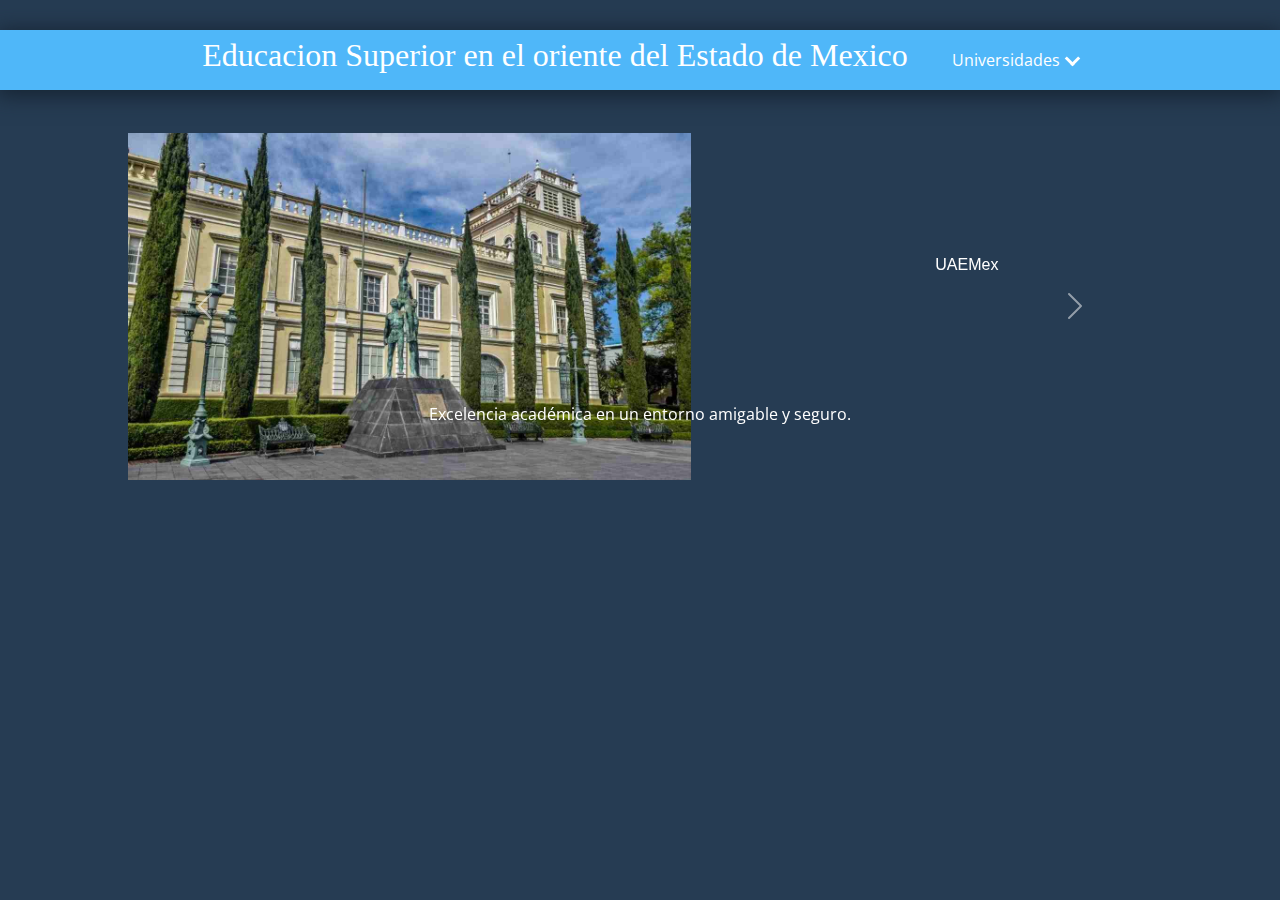
<file: index.html>
<!DOCTYPE html>
<html lang="en">
<head>
    <meta charset="UTF-8">
    <meta name="viewport" content="width=device-width, initial-scale=1.0">
    <title>Universidades Oriente Estado de Mexico</title>
    <link rel="stylesheet" href="css/estilos.css">
    <link rel="stylesheet" href="css/bootstrap.css">
    <link rel="stylesheet" href="css/menu.css">
</head>
<body>
  

  <nav>
    <ul>
        <li><a href="index.html"><h2>Educacion Superior en el oriente del Estado de Mexico</h2></a></li>
        <li><a href="#">Universidades<i class="down"></i></a>
            <ul>
                <li><a href="uaemex.html">UAEMex</a></li>
                <li><a href="upn.html">UPN</a></li>
                <li><a href="azteca.html">AZTECA</a></li>
                <li><a href="upem.html">UPEM</a></li>
            </ul>    
        </li>
        
    </ul>
</nav>

    
  <!-- Carrusel de imágenes -->
  <section class="contenido">
    <div id="myCarousel" class="carousel slide" data-ride="carousel" >
      <ol class="carousel-indicators">
        <li data-target="#myCarousel" data-slide-to="0" class="active"></li>
        <li data-target="#myCarousel" data-slide-to="1"></li>
        <li data-target="#myCarousel" data-slide-to="2"></li>
      </ol>
      <div class="carousel-inner">
        <div class="carousel-item active">
          <img src="css/uaemex.jpg" alt="Imagen 1">
          <div class="carousel-caption">
            <h3>UAEMex</h3>
            <p>Excelencia académica en un entorno amigable y seguro.</p>
          </div>
        </div>
        <div class="carousel-item">
          <img src="css/upn.png" alt="Imagen 2">
          <div class="carousel-caption">
            <h3>UPN</h3>
            <p>Profesionales comprometidos con el éxito de cada alumno.</p>
          </div>
        </div>
        <div class="carousel-item">
          <img src="css/universidadAzteca.jpg" alt="Imagen 3">
          <div class="carousel-caption">
            <h3>Universidad Azteca</h3>
            <p>"Por un Mexico Trascendente"</p>
          </div>
        </div>
        <div class="carousel-item">
          <img src="css/upqm.jpg" alt="Imagen 4">
          <div class="carousel-caption">
            <h3>Actividades extracurriculares</h3>
            <p>Amplia variedad de actividades para el desarrollo integral de los estudiantes.</p>
          </div>
        </div>
      </div>
      <a class="carousel-control-prev" href="#myCarousel" data-slide="prev">
        <span class="carousel-control-prev-icon"></span>
      </a>
      <a class="carousel-control-next" href="#myCarousel" data-slide="next">
        <span class="carousel-control-next-icon"></span>
      </a>
    </div>
  
  </section>


    <script src="https://code.jquery.com/jquery-3.5.1.slim.min.js"></script>
    <script src="https://cdn.jsdelivr.net/npm/@popperjs/core@2.5.4/dist/umd/popper.min.js"></script>
    <script src="https://stackpath.bootstrapcdn.com/bootstrap/4.5.2/js/bootstrap.min.js"></script>

</body>
</html>
</file>
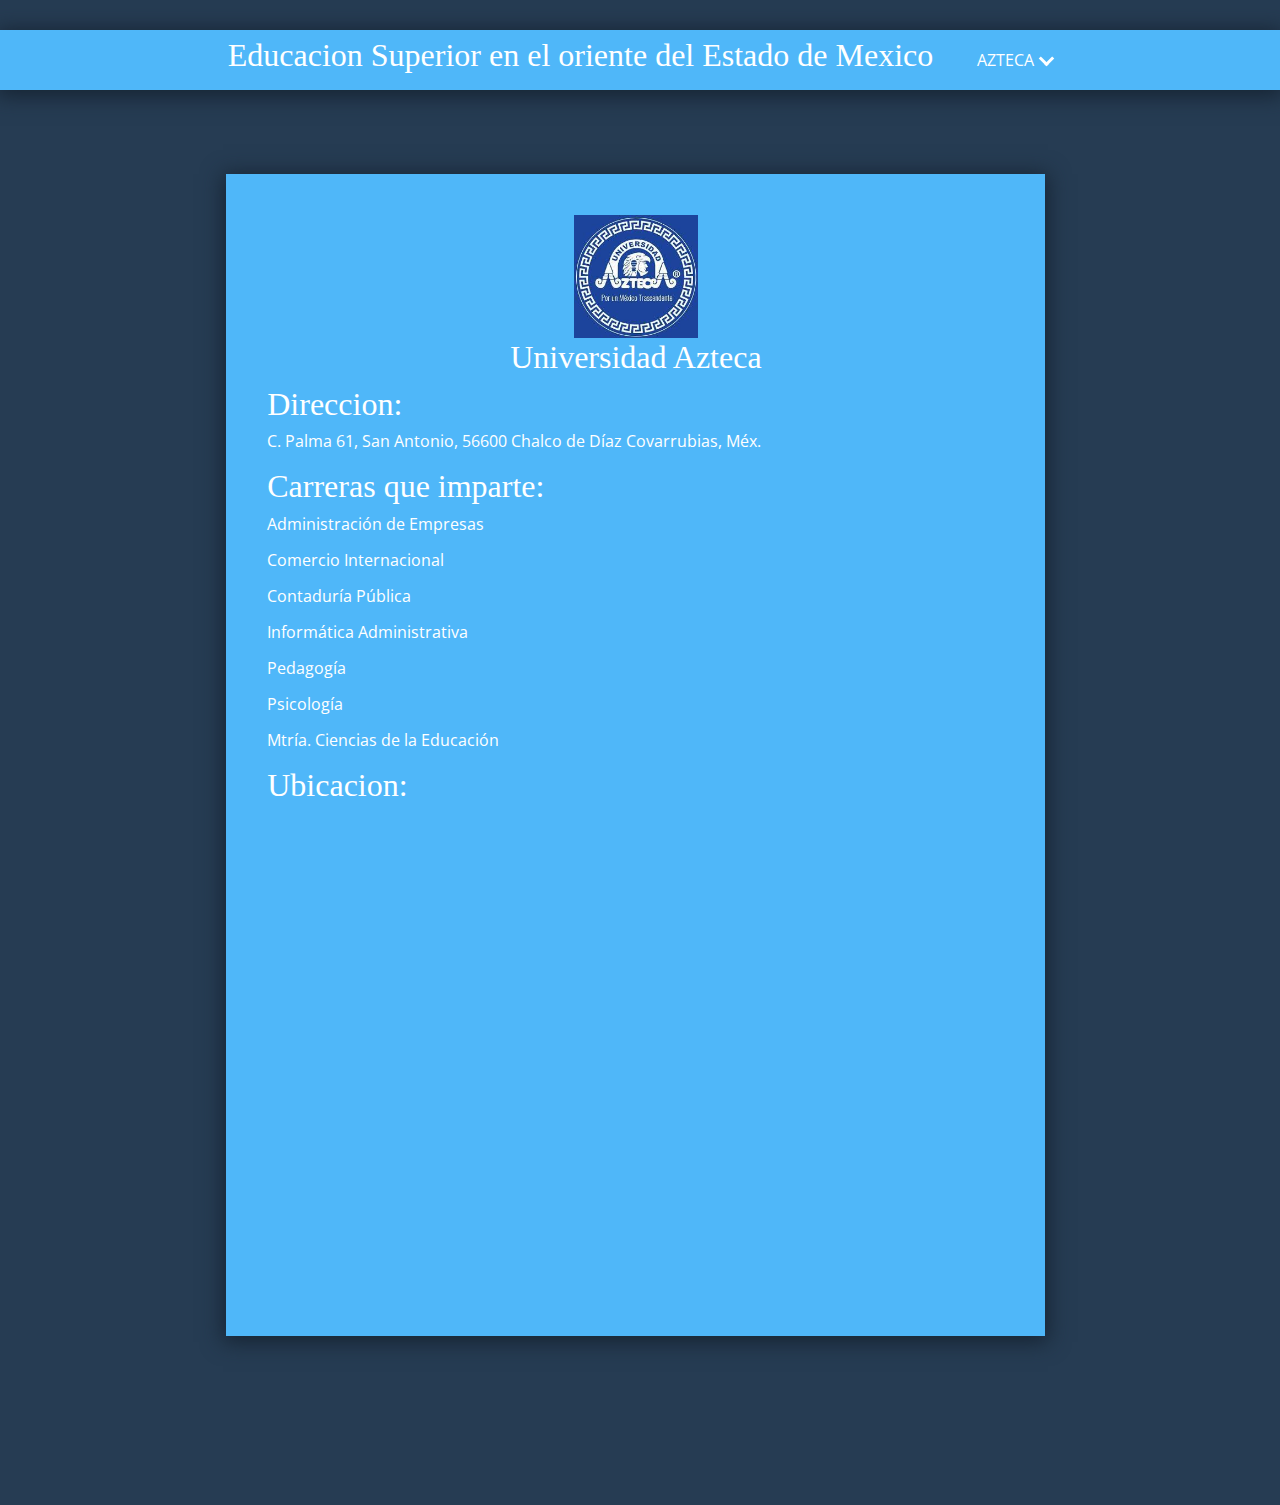
<file: azteca.html>
<!DOCTYPE html>
<html lang="en">
<head>
    <meta charset="UTF-8">
    <meta name="viewport" content="width=device-width, initial-scale=1.0">
    <title>AZTECA</title>
    <link rel="stylesheet" href="css/estilos.css">
    <link rel="stylesheet" href="css/bootstrap.css">
    <link rel="stylesheet" href="css/menu.css">
</head>
<body>
    <nav>
        <ul>
            <li><a href="index.html"><h2>Educacion Superior en el oriente del Estado de Mexico</h2></a></li>
            <li><a href="#">AZTECA<i class="down"></i></a>
                <ul>
                    <li><a href="uaemex.html">UAEMex</a></li>
                    <li><a href="upn.html">UPN</a></li>
                    <li><a href="azteca.html">AZTECA</a></li>
                    <li><a href="upem.html">UPEM</a></li>
                </ul>    
            </li>
        </ul>
    </nav>
    <section class="contenido">
        <div id="centro">
            <nav id="meni">
                <ul>
                    <li><img src="css/logoazteca.jpg" alt="" ></li> <br>
                    <li><h2>Universidad Azteca</h2></li>
                </ul>
                <ul>
                    <h2>Direccion:</h2>
                    <p>C. Palma 61, San Antonio, 56600 Chalco de Díaz Covarrubias, Méx.</p>
                    
                </ul>
                <ul>
                    <h2>Carreras que imparte:</h2>
                    <p>Administración de Empresas</p>
                    <p>Comercio Internacional</p>
                    <p>Contaduría Pública</p>
                    <p>Informática Administrativa</p>
                    <p>Pedagogía</p>
                    <p>Psicología</p>
                    <p>Mtría. Ciencias de la Educación</p>
                </ul>
                <h2>Ubicacion:</h2>
                <iframe class="mapa" src="https://www.google.com/maps/embed?pb=!1m14!1m8!1m3!1d124561.18181963837!2d-98.92986512407741!3d19.26217767174771!3m2!1i1024!2i768!4f13.1!3m3!1m2!1s0x85ce1c182d66302f%3A0x9b470be93c990429!2sUniversidad%20Azteca!5e0!3m2!1ses-419!2smx!4v1695090604039!5m2!1ses-419!2smx" width="600" height="450" style="border:0;" allowfullscreen="" loading="lazy" referrerpolicy="no-referrer-when-downgrade"></iframe>
            </nav>
            
            
        </div>
    </section>
    
</body>
</html>
</file>
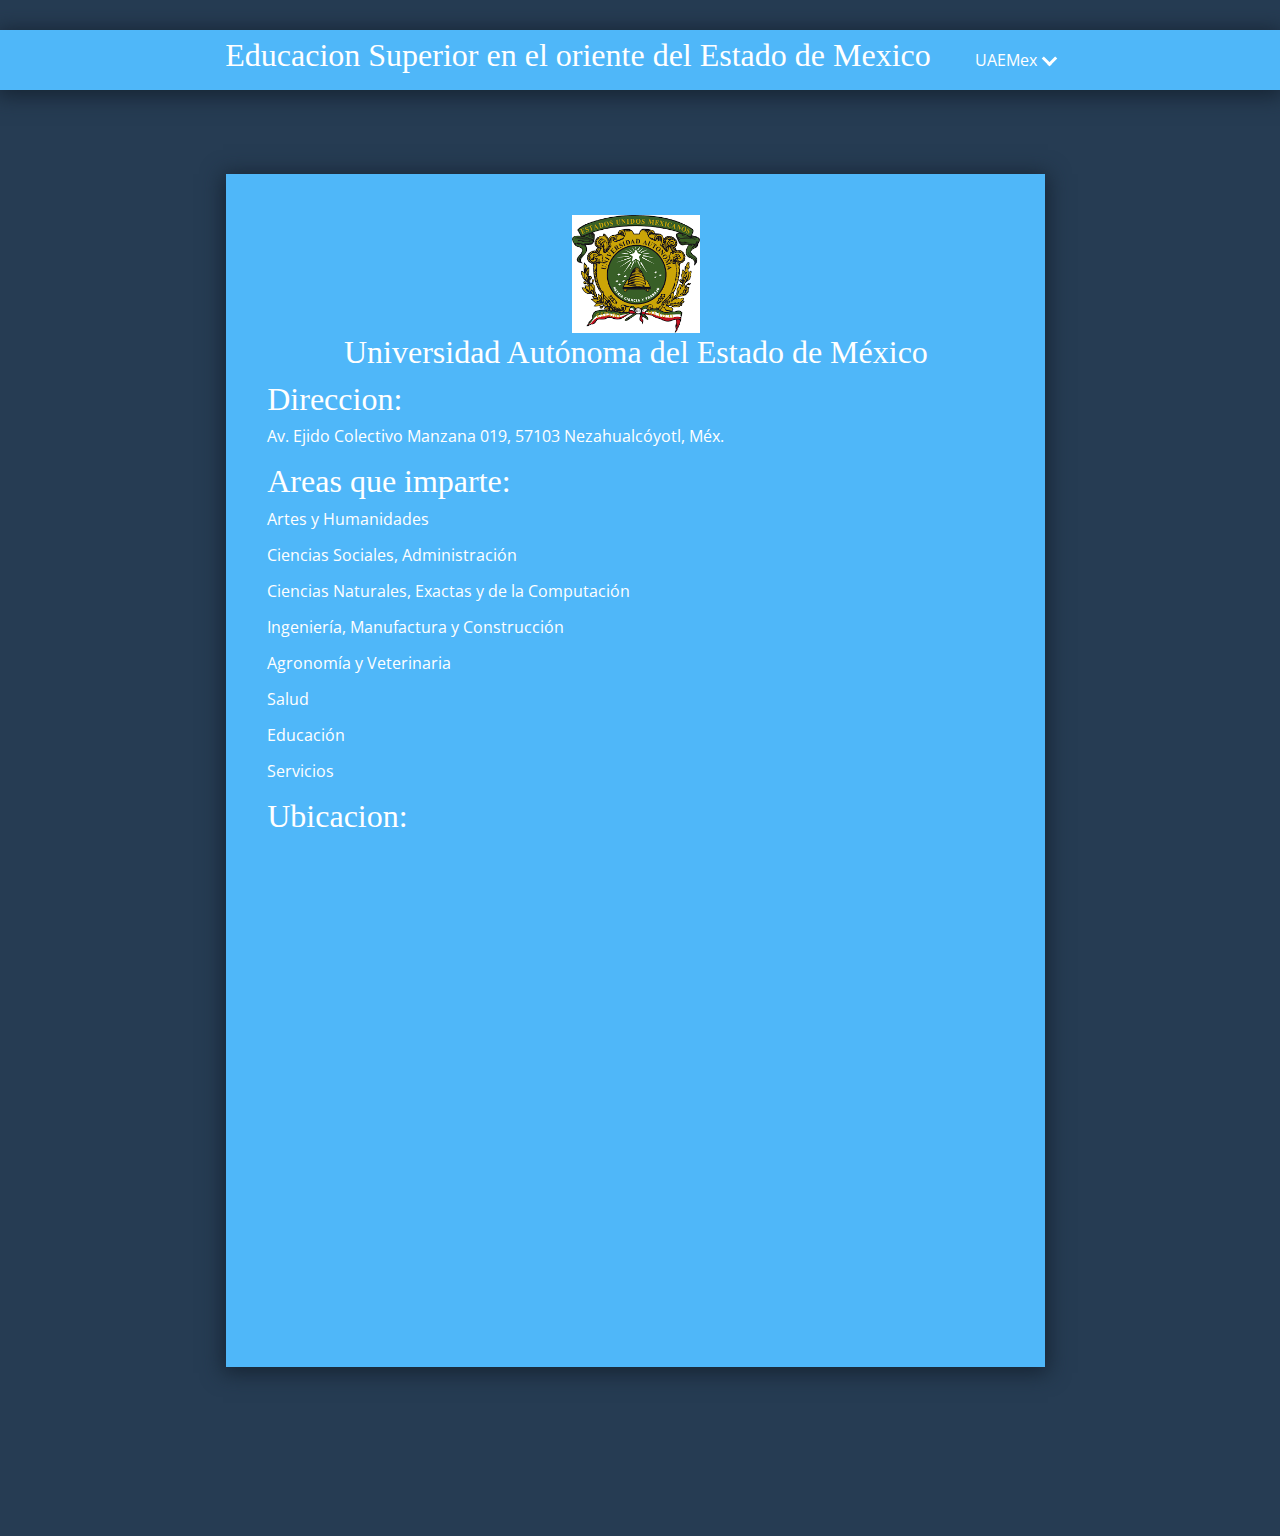
<file: uaemex.html>
<!DOCTYPE html>
<html lang="en">
<head>
    <meta charset="UTF-8">
    <meta name="viewport" content="width=device-width, initial-scale=1.0">
    <title>UAEMex</title>
    <link rel="stylesheet" href="css/estilos.css">
    <link rel="stylesheet" href="css/bootstrap.css">
    <link rel="stylesheet" href="css/menu.css">
</head>
<body>
    <nav>
        <ul>
            <li><a href="index.html"><h2>Educacion Superior en el oriente del Estado de Mexico</h2></a></li>
            <li><a href="#">UAEMex<i class="down"></i></a>
                <ul>
                    <li><a href="uaemex.html">UAEMex</a></li>
                    <li><a href="upn.html">UPN</a></li>
                    <li><a href="azteca.html">AZTECA</a></li>
                    <li><a href="upem.html">UPEM</a></li>
                </ul>    
            </li>
        </ul>
    </nav>
    <section class="contenido">
        <div id="centro">
            <nav id="meni">
                <ul>
                    <li><img src="css/logouaemex.png" alt="" ></li> <br>
                    <li><h2>Universidad Autónoma del Estado de México</h2></li>
                </ul>
                <ul>
                    <h2>Direccion:</h2>
                    <p>Av. Ejido Colectivo Manzana 019, 57103 Nezahualcóyotl, Méx.</p>
                    
                </ul>
                <ul>
                    <h2>Areas que imparte:</h2>
                    <p>Artes y Humanidades</p>
                    <p>Ciencias Sociales, Administración</p>
                    <p>Ciencias Naturales, Exactas y de la Computación</p>
                    <p>Ingeniería, Manufactura y Construcción</p>
                    <p>Agronomía y Veterinaria</p>
                    <p>Salud</p>
                    <p>Educación</p>
                    <p>Servicios</p>
                </ul>
                <h2>Ubicacion:</h2>
                <iframe class="mapa" src="https://www.google.com/maps/embed?pb=!1m14!1m8!1m3!1d15051.092173692226!2d-98.9885759!3d19.4222097!3m2!1i1024!2i768!4f13.1!3m3!1m2!1s0x85d1e36a2ec28de7%3A0x535a359311cee020!2sUAEM%3A%20Campus%20Chimalhuacan!5e0!3m2!1ses-419!2smx!4v1695089427469!5m2!1ses-419!2smx" width="600" height="450" style="border:0;" allowfullscreen="" loading="lazy" referrerpolicy="no-referrer-when-downgrade"></iframe>
            </nav>
            
            
        </div>
    </section>
    
</body>
</html>
</file>
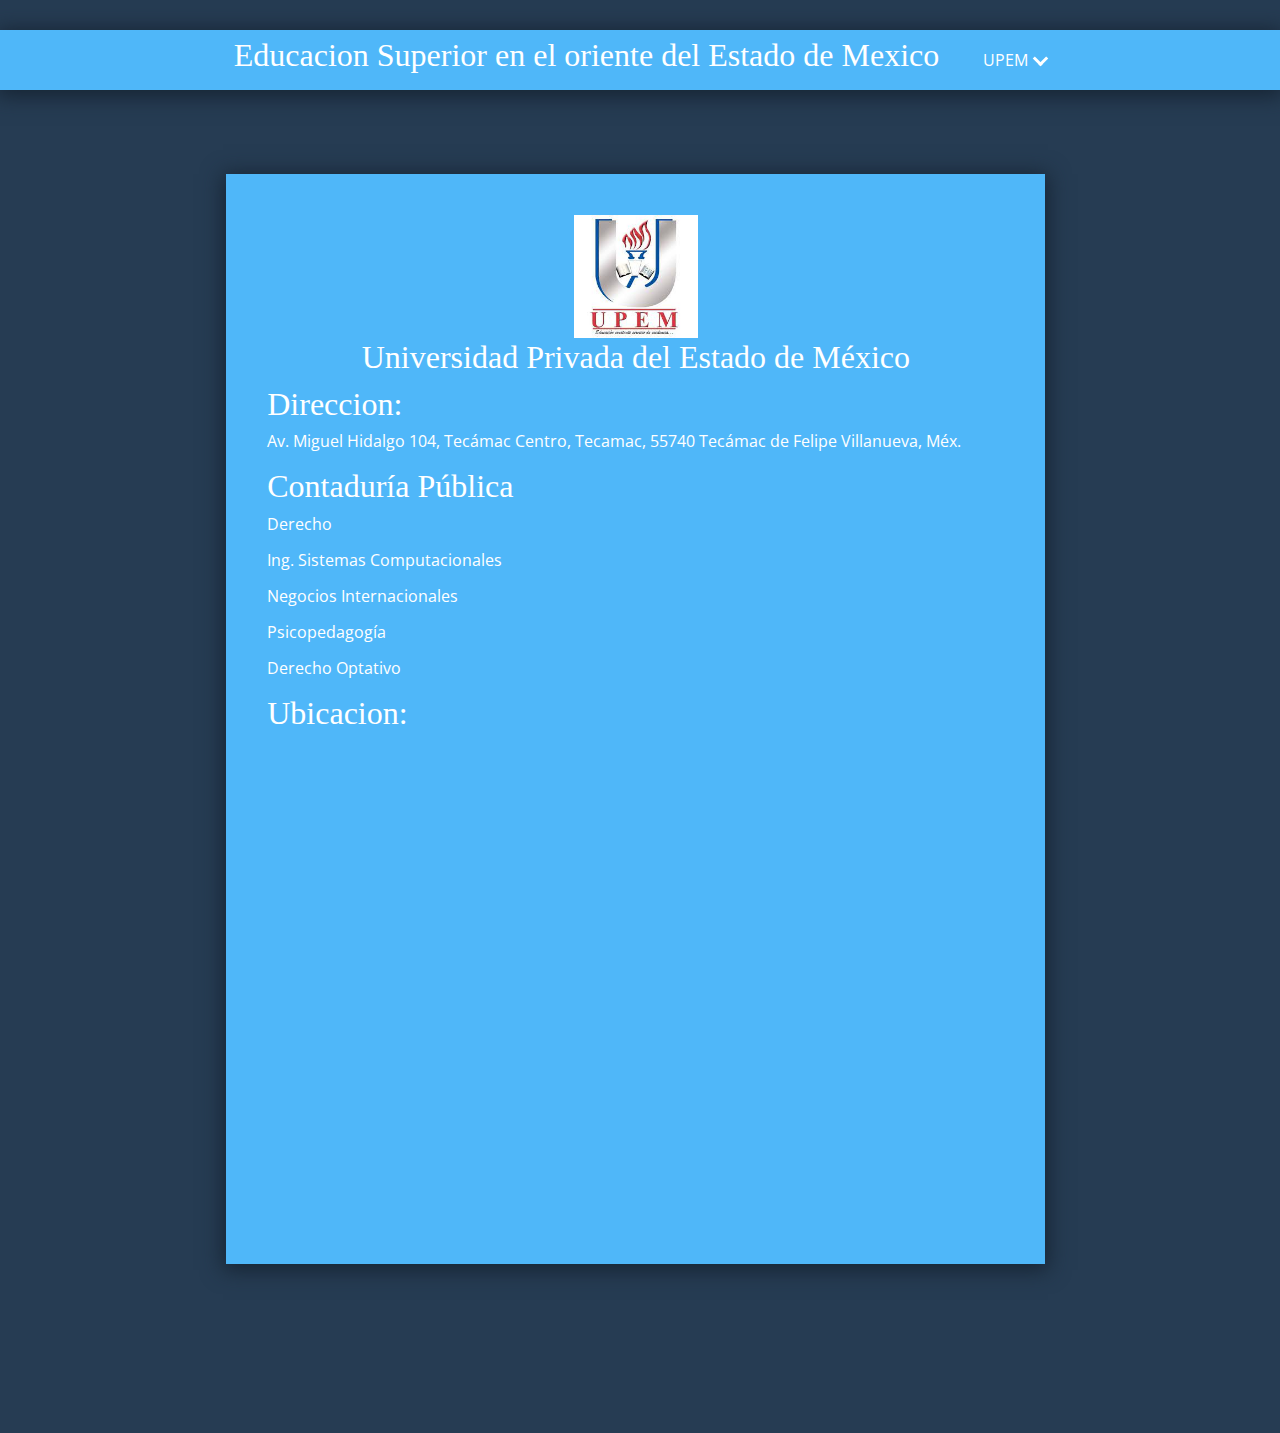
<file: upem.html>
<!DOCTYPE html>
<html lang="en">
<head>
    <meta charset="UTF-8">
    <meta name="viewport" content="width=device-width, initial-scale=1.0">
    <title>UPEM</title>
    <link rel="stylesheet" href="css/estilos.css">
    <link rel="stylesheet" href="css/bootstrap.css">
    <link rel="stylesheet" href="css/menu.css">
</head>
<body>
    <nav>
        <ul>
            <li><a href="index.html"><h2>Educacion Superior en el oriente del Estado de Mexico</h2></a></li>
            <li><a href="#">UPEM<i class="down"></i></a>
                <ul>
                    <li><a href="uaemex.html">UAEMex</a></li>
                    <li><a href="upn.html">UPN</a></li>
                    <li><a href="azteca.html">AZTECA</a></li>
                    <li><a href="upem.html">UPEM</a></li>
                </ul>    
            </li>
        </ul>
    </nav>
    <section class="contenido">
        <div id="centro">
            <nav id="meni">
                <ul>
                    <li><img src="css/LOGOUPEM.jpg" alt="" ></li> <br>
                    <li><h2>Universidad Privada del Estado de México</h2></li>
                </ul>
                <ul>
                    <h2>Direccion:</h2>
                    <p>Av. Miguel Hidalgo 104, Tecámac Centro, Tecamac, 55740 Tecámac de Felipe Villanueva, Méx.</p>
                    
                </ul>
                <ul>
                    <h2>Contaduría Pública</h2>
                    <p>Derecho</p>
                    <p>Ing. Sistemas Computacionales</p>
                    <p>Negocios Internacionales</p>
                    <p>Psicopedagogía</p>
                    <p>Derecho Optativo</p>
                </ul>
                <h2>Ubicacion:</h2>
                <iframe class="mapa" src="https://www.google.com/maps/embed?pb=!1m14!1m8!1m3!1d15024.444679529735!2d-98.9699725!3d19.7078906!3m2!1i1024!2i768!4f13.1!3m3!1m2!1s0x85d21e469c858bb1%3A0x8464f811ac0fb6f3!2sUniversidad%20Privada%20del%20Estado%20de%20M%C3%A9xico!5e0!3m2!1ses-419!2smx!4v1695090992543!5m2!1ses-419!2smx" width="600" height="450" style="border:0;" allowfullscreen="" loading="lazy" referrerpolicy="no-referrer-when-downgrade"></iframe>
            </nav>
            
            
        </div>
    </section>
    
</body>
</html>
</file>
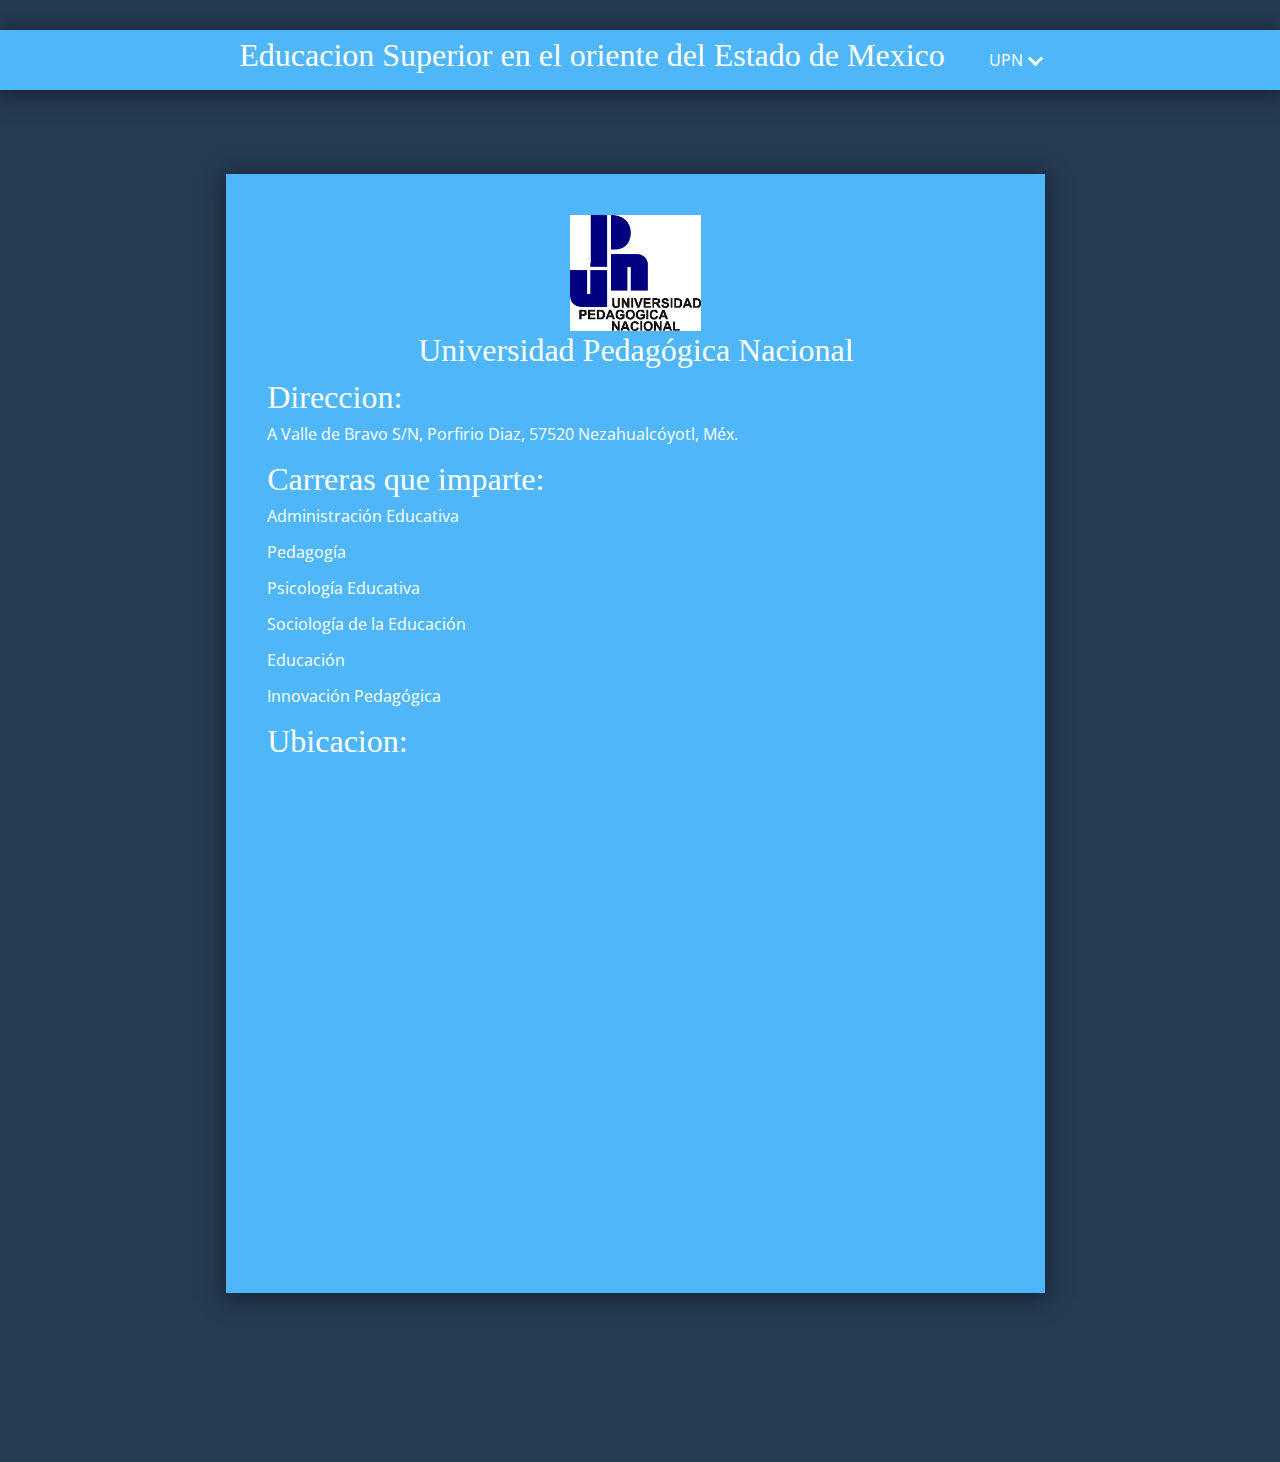
<file: upn.html>
<!DOCTYPE html>
<html lang="en">
<head>
    <meta charset="UTF-8">
    <meta name="viewport" content="width=device-width, initial-scale=1.0">
    <title>UPN</title>
    <link rel="stylesheet" href="css/estilos.css">
    <link rel="stylesheet" href="css/bootstrap.css">
    <link rel="stylesheet" href="css/menu.css">
</head>
<body>
    <nav>
        <ul>
            <li><a href="index.html"><h2>Educacion Superior en el oriente del Estado de Mexico</h2></a></li>
            <li><a href="#">UPN<i class="down"></i></a>
                <ul>
                    <li><a href="uaemex.html">UAEMex</a></li>
                    <li><a href="upn.html">UPN</a></li>
                    <li><a href="azteca.html">AZTECA</a></li>
                    <li><a href="upem.html">UPEM</a></li>
                </ul>    
            </li>
        </ul>
    </nav>
    <section class="contenido">
        <div id="centro">
            <nav id="meni">
                <ul>
                    <li><img src="css/logoupn.png" alt="" ></li> <br>
                    <li><h2>Universidad Pedagógica Nacional</h2></li>
                </ul>
                <ul>
                    <h2>Direccion:</h2>
                    <p>A Valle de Bravo S/N, Porfirio Diaz, 57520 Nezahualcóyotl, Méx.</p>
                    
                </ul>
                <ul>
                    <h2>Carreras que imparte:</h2>
                    <p>Administración Educativa</p>
                    <p>Pedagogía</p>
                    <p>Psicología Educativa</p>
                    <p>Sociología de la Educación</p>
                    <p>Educación</p>
                    <p>Innovación Pedagógica</p>
                </ul>
                <h2>Ubicacion:</h2>
                <iframe class="mapa" src="https://www.google.com/maps/embed?pb=!1m14!1m8!1m3!1d60212.8884613034!2d-99.05177988425291!3d19.399200683118103!3m2!1i1024!2i768!4f13.1!3m3!1m2!1s0x85d1fce780aa03ad%3A0xc2b1053aec197289!2sUniversidad%20Pedag%C3%B3gica%20Nacional%20152!5e0!3m2!1ses-419!2smx!4v1695090023931!5m2!1ses-419!2smx" width="600" height="450" style="border:0;" allowfullscreen="" loading="lazy" referrerpolicy="no-referrer-when-downgrade"></iframe>
            </nav>
            
            
        </div>
    </section>
    
</body>
</html>
</file>
<file: css/estilos.css>
.contenido{
    padding: 1% 5% 5% 5%;
    margin: 1% 5% 5% 5%;
    display: flexbox;
    
    
}
#centro{
    width: 80%;
}
img{
    width: 55%;
}

#meni{
    width: 100%;
    margin: 5% 7% 5% 12%;
    padding: 5% 5% 5% 5%;
}
h2{
    font-family: fantasy;
    text-align: left;
}
h3{
    text-align: justify;
    font-size: medium;
    font-family: 'Trebuchet MS', 'Lucida Sans Unicode', 'Lucida Grande', 'Lucida Sans', Arial, sans-serif;
}
ul p{
    text-align: left;
}

/* Mapa */
.mapa{
    padding: 2% 2% 2% 2%;
    margin: 2% 2% 2% 2%;
    width: 95%;
}
</file>
<file: css/menu.css>
/* CSS Document */

@import url(https://fonts.googleapis.com/css?family=Open+Sans);
@import url(https://fonts.googleapis.com/css?family=Bree+Serif);

body {
  background: #263c53;
  font-size:16px;
  line-height: 20px;
  color: #ffffff;
  word-wrap:break-word !important;
  font-family: 'Open Sans', sans-serif;
  }

a {
  color: #FFF;
}


#container {
  margin: 0 auto;
}

p {
  text-align: center;
}

nav {
  margin: 30px auto;
  background-color: #4fb7f9;
  box-shadow: 0px 3px 20px 3px #162433;
}

nav ul {
    padding: 0;
    margin: 0 auto;
    list-style: none;
    position: relative;
    text-align: center;
}
  
nav ul li {
  display:inline-block;
  background-color: #4fb7f9;
  }

nav a {
  display:block;
  padding:0 20px; 
  color:#FFF;
  font-size:16px;
  line-height: 60px;
  text-decoration:none;
}

nav a:hover { 
  background-color: #000000; 
}

/* Hide Dropdowns by Default */
nav ul ul {
  display: none;
  position: absolute; 
  top: 60px; /* the height of the main nav */
}
  
/* Display Dropdowns on Hover */
nav ul li:hover > ul {
  display:inherit;
}
  
/* Fisrt Tier Dropdown */
nav ul ul li {
  width:170px;
  float:none;
  display:list-item;
  position: relative;
}

/* Second, Third and more Tiers */
nav ul ul ul li {
  position: relative;
  top:-60px; 
  left:170px;
}

  
i {
    border: solid white;
    border-width: 0 3px 3px 0;
    display: inline-block;
    padding: 4px;
    margin: -7px 0 0px 7px;
    vertical-align: middle;
}

.right {
    transform: rotate(-45deg);
    -webkit-transform: rotate(-45deg);
}

.left {
    transform: rotate(135deg);
    -webkit-transform: rotate(135deg);
}

.up {
    transform: rotate(-135deg);
    -webkit-transform: rotate(-135deg);
}

.down {
    transform: rotate(45deg);
    -webkit-transform: rotate(45deg);
}

h1{
    font-size: 4em;
    font-family: fantasy;
    text-align: center;
}
h3{
    font-size: 1em;
    text-align: right;
    padding: 17% 0%;
    
}


@media(max-width: 650px){
  h1{
    font-size: 2em;
    text-align: center;
    flex-direction: column;
  }
}
</file>
